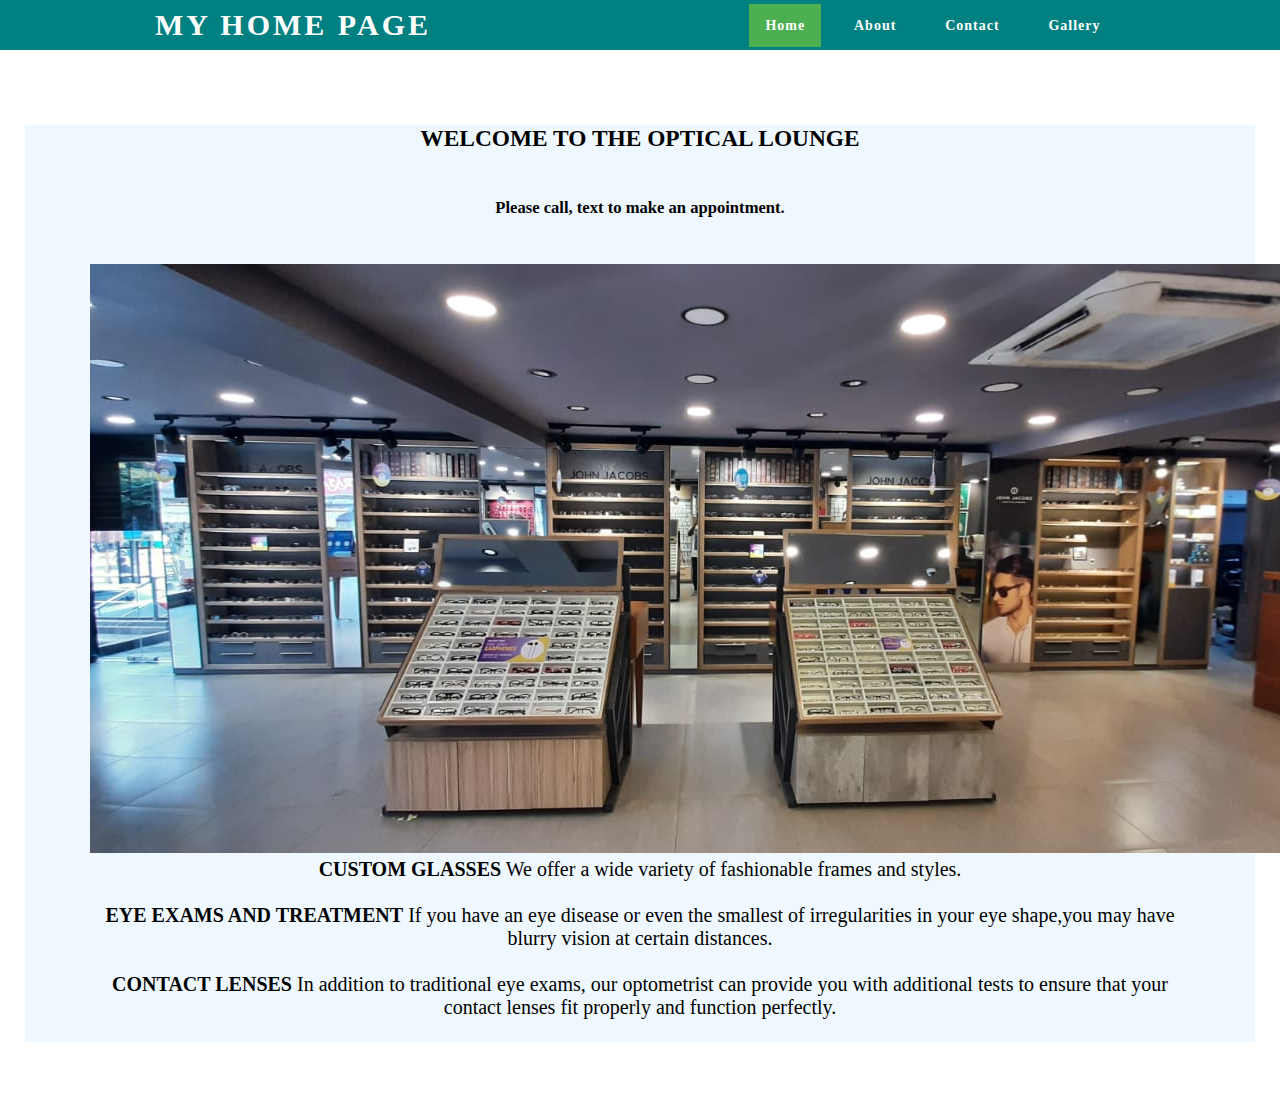
<file: index.html>
<!DOCTYPE html>
<html lang="en">
<head>
    <meta charset="UTF-8">
    <meta name="viewport" content="width=device-width, initial-scale=1.0">

    <title>Home Page</title>

    <link rel="stylesheet" href="app.css">

</head>

<body>
    <nav>
        <div class="heading">
            <h4>My Home Page</h4>
        </div>

        <ul class="nav-links">
            <li><a class="active" href="index.html">Home</a></li>
            <li><a href="pages/about.html">About</a></li>
            <li><a href="pages/contact.html">Contact</a></li>
            <li><a href="pages/gallery.html">Gallery</a></li>
        </ul>
    </nav>

    <div class="body-text">
        <p><strong><h3>WELCOME TO THE OPTICAL LOUNGE</h3></strong>
            <br>
            <br>
    
        <h5>Please call, text to make an appointment.</h5>
            <br>
            <br>

            <img src="images/home.jpeg">
    
            <strong>CUSTOM GLASSES</strong>
                We offer a wide variety of fashionable frames and styles. 
            <br>
            <br>
    
            <strong>EYE EXAMS AND TREATMENT</strong>
                If you have an eye disease or even the smallest of irregularities in your
            eye shape,you may have blurry vision at certain distances.
            <br>
            <br>
    
            <strong>CONTACT LENSES</strong>
                In addition to traditional eye exams, our optometrist can provide you with
            additional tests to ensure that your contact lenses fit properly and function
            perfectly.
            <br>
            <br>
        </p>
    </div>


</body>

</html>
</file>
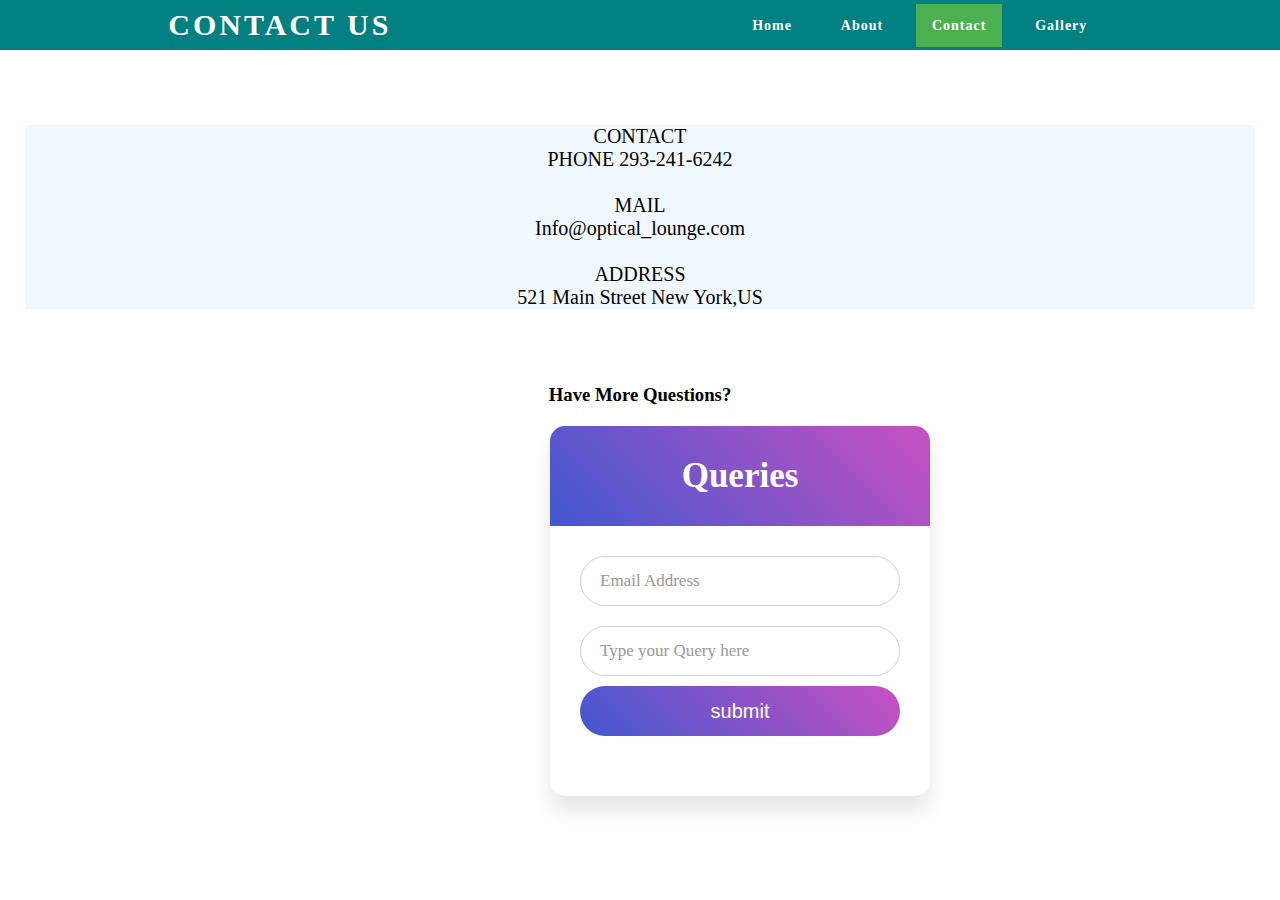
<file: pages/contact.html>
<!DOCTYPE html>
<html lang="en">
<head>
    <meta charset="UTF-8">
    <meta name="viewport" content="width=device-width, initial-scale=1.0">

    <title>Contact Us</title>

    <link rel="stylesheet" href="../app.css">

</head>

<body>
    <nav>
        <div class="heading">
            <h4>Contact Us</h4>
        </div>

        <ul class="nav-links">
            <li><a href="../index.html">Home</a></li>
            <li><a href="about.html">About</a></li>

            <li><a class="active" href="pages/contact.html">Contact</a></li>

            <li><a href="gallery.html">Gallery</a></li>
        </ul>
    </nav>

<p class="body-text">
    CONTACT
    <br>
    PHONE
    293-241-6242
    <br>
    <br>

    MAIL
    <br>
    Info@optical_lounge.com
    <br>
    <br>
    ADDRESS
    <br>
    521 Main Street
    New York,US
</p>

<h3 class="center">Have More Questions?</h3>
<div class="wrapper">
    <div class="title">
       Queries
    </div>
    <form action="#">
       <div class="field">
          <input type="text" required>
          <label>Email Address</label>
       </div>
       <div class="field">
        <input type="text" required>
        <label>Type your Query here</label>
     </div>
      
       <div class="field">
          <input type="submit" value="submit">
       </div>
       
    </form>
 </div>


</body>
</html>
</file>
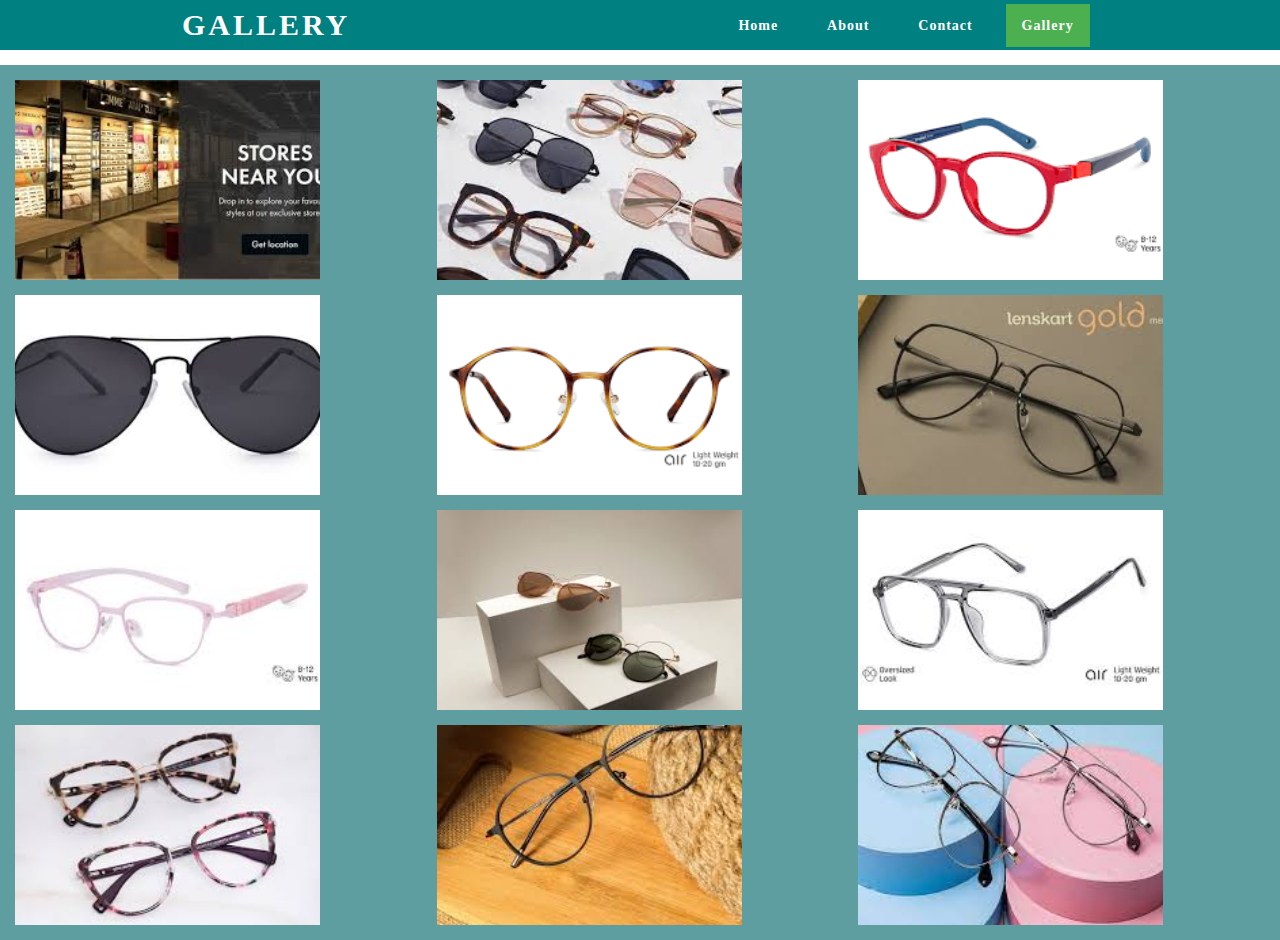
<file: pages/gallery.html>
<!DOCTYPE html>
<html lang="en">
<head>
    <meta charset="UTF-8">
    <meta name="viewport" content="width=device-width, initial-scale=1.0">

    <title>Gallery</title>

    <link rel="stylesheet" href="../app.css">

</head>

<body>
    <nav>
        <div class="heading">
            <h4>Gallery</h4>
        </div>

        <ul class="nav-links">
            <li><a href="../index.html">Home</a></li>
            <li><a href="about.html">About</a></li>
            <li><a href="contact.html">Contact</a></li>

            <li><a class="active" href="pages/gallery.html">Gallery</a></li>

        </ul>
    </nav>

    <div class="image-grid">
        <img src="../images/overall.jpeg" alt="our store">
        <img src="../images/download (1).jpeg" alt="our collection">
        <img src="../images/download (1).png" alt="kids glasses">
        <img src="../images/download.jpeg" alt="Sunglasses">
        <img src="../images/download.png" alt="printed goggles">
        <img src="../images/images (1).jpeg" alt="black glasses">
        <img src="../images/images (2).jpeg" alt="pink glasses">
        <img src="../images/images (3).jpeg" alt="goggles">
        <img src="../images/images.jpeg" alt="air glasses">
        <img src="../images/images (4).jpeg" alt="leopard printed goggles">
        <img src="../images/images (5).jpeg" alt="round shaped goggles">
        <img src="../images/download (2).jpeg" alt="daily wear">

    </div>
</body>
</html>
</file>
<file: app.css>
*{
    margin: 0px;
    padding: 0px;
    box-sizing: border-box;
    
}


 .body-text{
    font-family:'Times New Roman', Times, serif;
    align-items: center;
    margin: 75px 25px;
    font-size: 20px;
    padding: 0px 65px;
    background-color:aliceblue;
    text-align: center;
    
} 

nav{
    display: flex;
    justify-content: space-around;
    align-items: center;
    min-height: 50px;
    background-color: teal;
    font-family: 'Times New Roman', Times, serif;
}

.nav-links{
    display: flex;
    justify-content: space-around;
    width: 30%;
}

.nav-links li{
    list-style: none;
}

.heading{
    color: white;
    letter-spacing: 3px;
    text-transform: uppercase;
    font-size: 30px;
}

.nav-links a{
    color: white;
    text-decoration: none;
    letter-spacing: 1px;
    font-weight: bold;
    font-size: 14px;
    padding: 14px 16px;
}

.nav-links li a:hover:not(.active){
    background-color: lightseagreen;
}

.nav-links li a.active{
    background-color: #4caf50;
}

.image-grid {
    /* variables to be reused start with --gap*/
    --gap: 15px;
    --num-cols: 3;
    --row-height: 200px;
  
    box-sizing: border-box;
    padding: var(--gap);
    margin-top: 15px;
    background-color: cadetblue;
  
    display: grid;
    grid-template-columns: repeat(var(--num-cols), 1fr);
    grid-auto-rows: var(--row-height);
    gap: var(--gap);
  }
  
  .image-grid > img {
    width: 75%;
    height: 100%;
    object-fit: cover;
  }
  
  .image-grid-col-2 {
    grid-column: span 2;
  }
  
  .image-grid-row-2 {
    grid-row: span 2;
  }
  
  /* Anything under 1024px */
  @media screen and (max-width: 1024px) {
    .image-grid {
      --num-cols: 2;
      --row-height: 150px;
    }
  }

  .center{
    text-align: center;
  }

  .wrapper{
    width: 380px;
    background: #fff;
    border-radius: 15px;
    box-shadow: 0px 15px 20px rgba(0,0,0,0.1);
    margin: 20px 550px;
  }
  .wrapper .title{
    font-size: 35px;
    font-weight: 600;
    text-align: center;
    line-height: 100px;
    color: #fff;
    user-select: none;
    border-radius: 15px 15px 0 0;
    background: linear-gradient(-135deg, #c850c0, #4158d0);
  }
  .wrapper form{
    padding: 10px 30px 50px 30px;
  }
  .wrapper form .field{
    height: 50px;
    width: 100%;
    margin-top: 20px;
    position: relative;
  }
  .wrapper form .field input{
    height: 100%;
    width: 100%;
    outline: none;
    font-size: 17px;
    padding-left: 20px;
    border: 1px solid lightgrey;
    border-radius: 25px;
    transition: all 0.3s ease;
  }
  .wrapper form .field input:focus,
  form .field input:valid{
    border-color: #4158d0;
  }
  .wrapper form .field label{
    position: absolute;
    top: 50%;
    left: 20px;
    color: #999999;
    font-weight: 400;
    font-size: 17px;
    pointer-events: none;
    transform: translateY(-50%);
    transition: all 0.3s ease;
  }
  form .field input:focus ~ label,
  form .field input:valid ~ label{
    top: 0%;
    font-size: 16px;
    color: #4158d0;
    background: #fff;
    transform: translateY(-50%);
  }
  
  form .field input[type="submit"]{
    color: #fff;
    border: none;
    padding-left: 0;
    margin-top: -10px;
    font-size: 20px;
    font-weight: 500;
    cursor: pointer;
    background: linear-gradient(-135deg, #c850c0, #4158d0);
    transition: all 0.3s ease;
  }
  form .field input[type="submit"]:active{
    transform: scale(0.95);
  }
</file>
